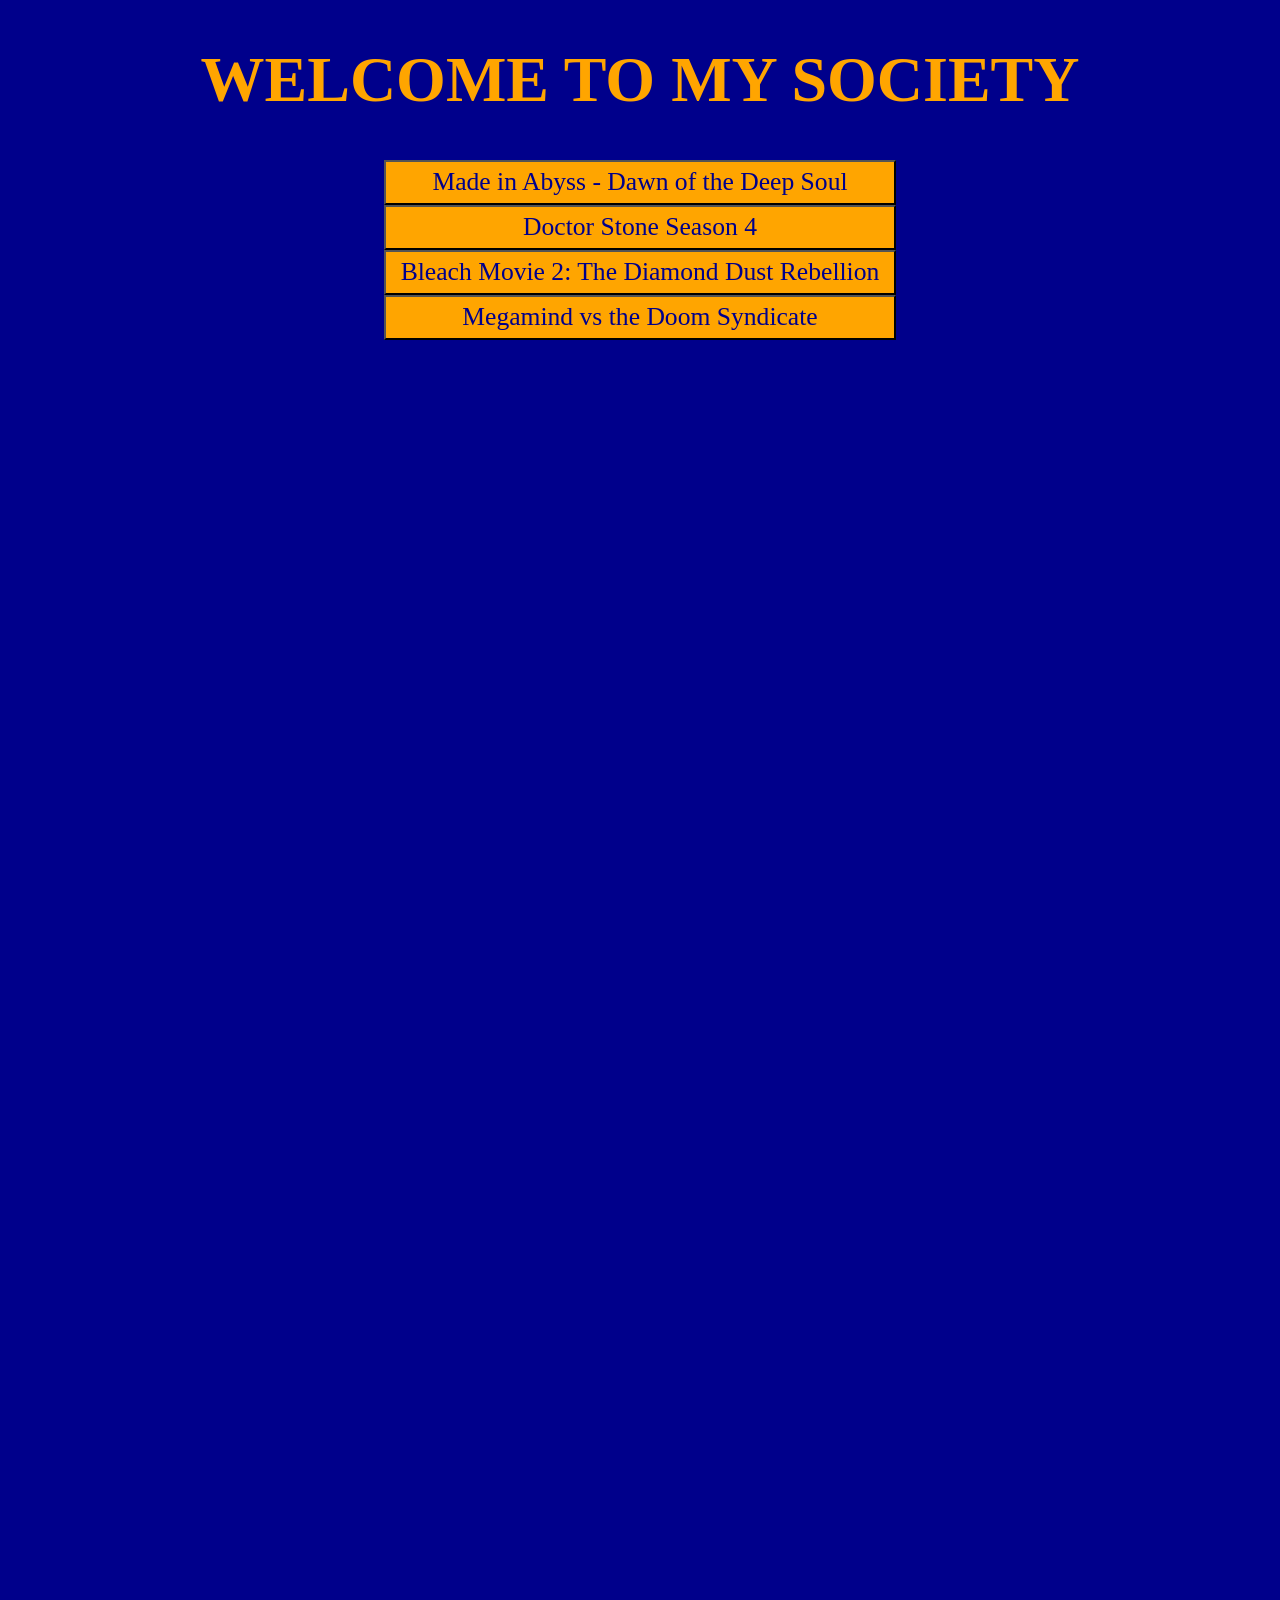
<file: index.html>
<!DOCTYPE html>
<html>

<head>
    <title>YOKOSO</title>



    <style>
        body {
            background: darkblue;
            width: 100vw;
            height: 200vh;
            margin: 0;
            overflow-y: scroll;
            overflow-x: hidden;


        }

        .Maintitle {
            color: orange;
            text-align: center;
            font-size: 5vw;
            font-family: times new roman;
        }

        .VideoP {
            color: darkblue;
            font-size: 2vw;
            font-family: times new roman;
            background-color: orange;
            width: 40vw;
            height: 5vh;

        }


    </style>
</head>


<body>
    <h1 class="Maintitle">WELCOME TO MY SOCIETY</h1>
    <div style="text-align:center;"><form action="THECOLLECTION/MadeinAbyssDawnoftheDeepSoul.html" method="get"><button type="submit" class="VideoP">Made in Abyss - Dawn of the Deep Soul</button></form></div>
    <div style="text-align:center;"><form action="THECOLLECTION/DoctorStoneSeasonFour.html" method="get"><button type="submit" class="VideoP">Doctor Stone Season 4</button></form></div>
    <div style="text-align:center;"><form action="THECOLLECTION/BleachMovie2TheDiamondDustRebellion.html" method="get"><button type="submit" class="VideoP">Bleach Movie 2: The Diamond Dust Rebellion</button></form></div>
    <div style="text-align:center;"><form action="THECOLLECTION/MegamindvstheDoomSyndicate.html" method="get"><button type="submit" class="VideoP">Megamind vs the Doom Syndicate</button></form></div>








 


    <script>
        let Visio = MYTITLE
    </script>


</body>

</html>
</file>
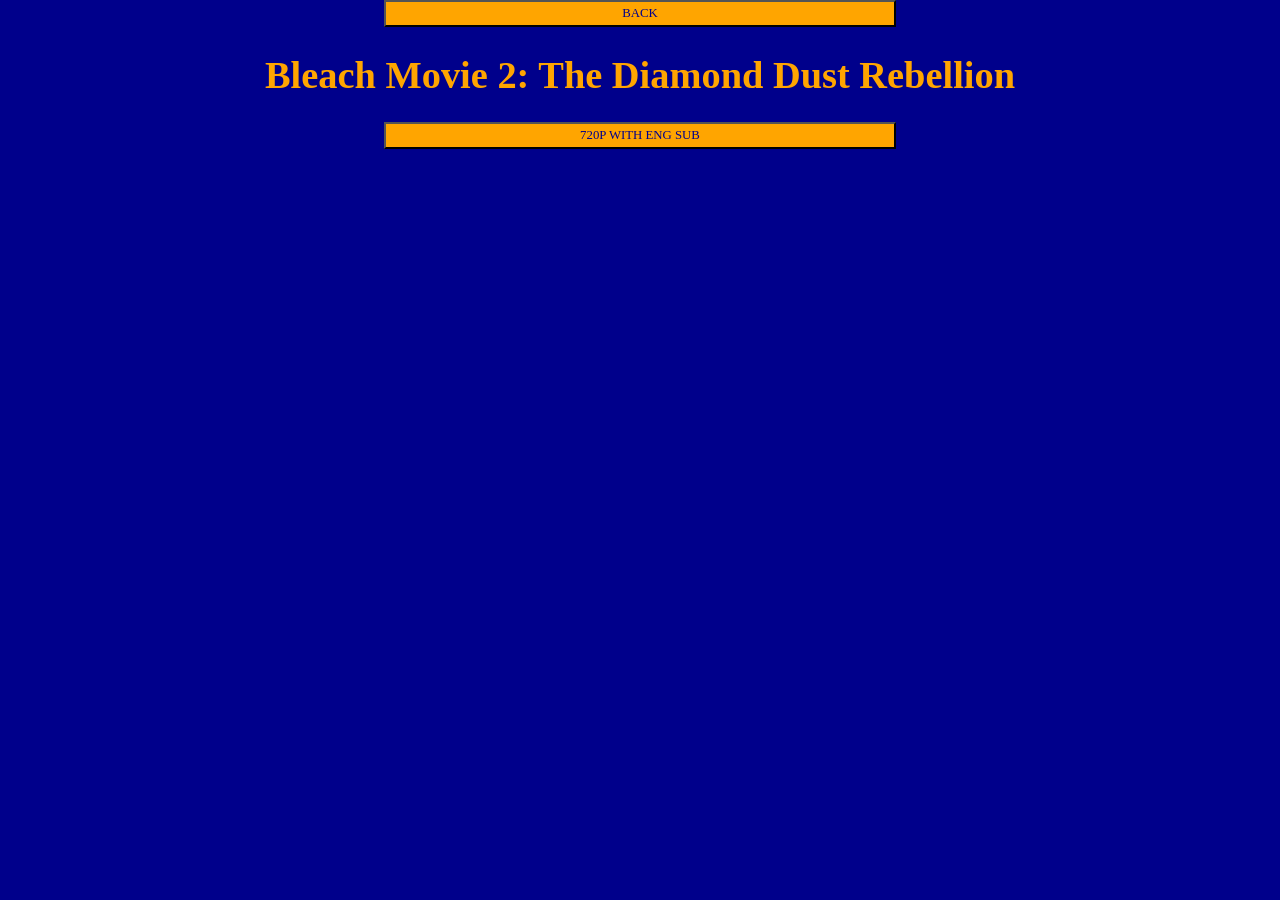
<file: THECOLLECTION/BleachMovie2TheDiamondDustRebellion.html>
<!DOCTYPE html>
<html>

<head>
    <title>NONAME</title>
    <link rel="stylesheet" href="Styles.css">


</head>


<body>
    <div class="VideoPDIV"><form action="../index.html" method="get"><button type="submit" class="VideoP">BACK</button></form></div>
    <h1 class="Maintitle">Bleach Movie 2: The Diamond Dust Rebellion</h1>
    <div class="VideoPDIV"><form action="BleachMovie2TheDiamondDustRebellion1.html" method="get"><button type="submit" class="VideoP">720P WITH ENG SUB</button></form></div>

</body>

</html>
</file>
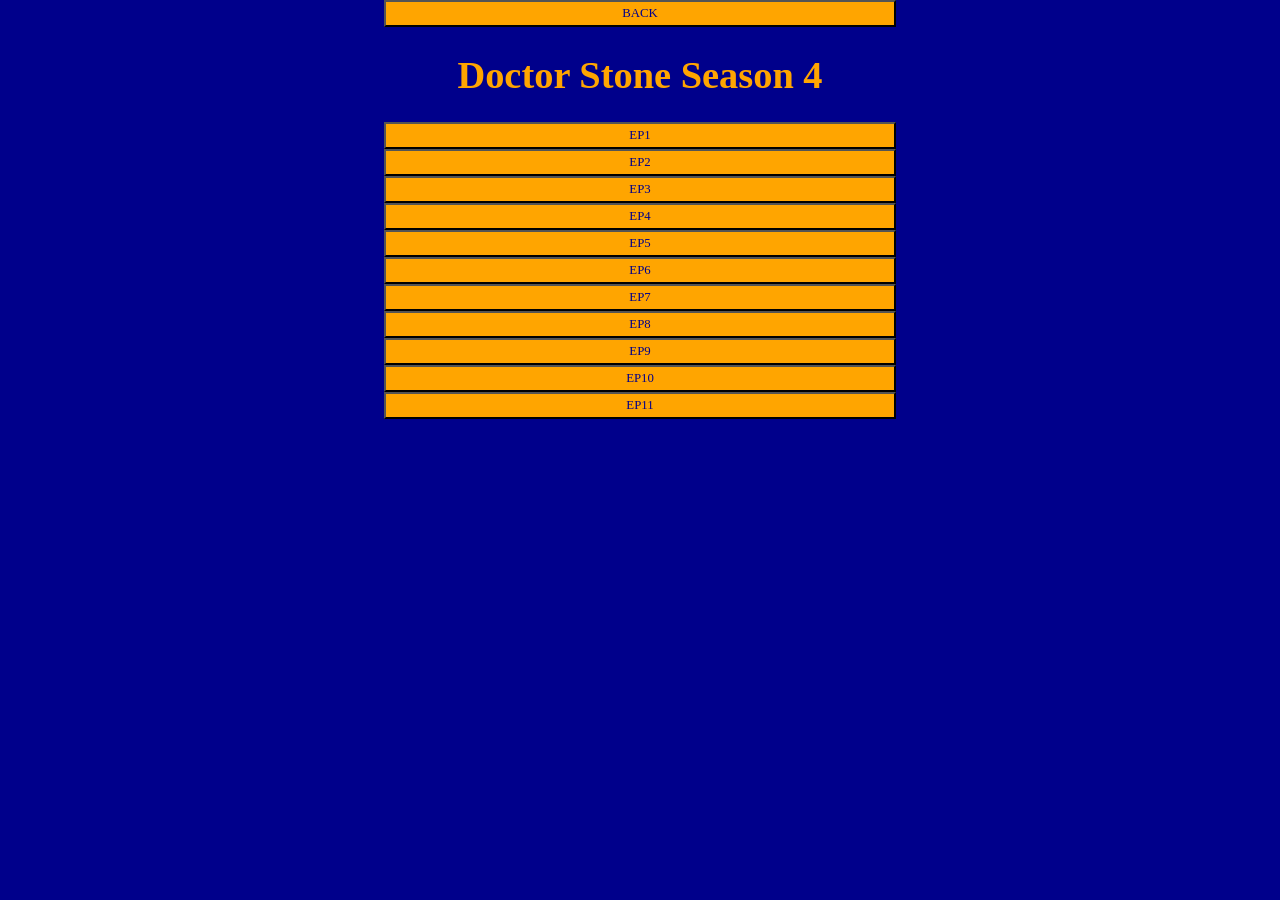
<file: THECOLLECTION/DoctorStoneSeasonFour.html>
<!DOCTYPE html>
<html>

<head>
    <title>NONAME</title>
    <link rel="stylesheet" href="Styles.css">


</head>


<body>
    <div class="VideoPDIV"><form action="../index.html" method="get"><button type="submit" class="VideoP">BACK</button></form></div>
    <h1 class="Maintitle">Doctor Stone Season 4</h1>
    <div class="VideoPDIV"><form action="DoctorStoneSeasonFour1.html" method="get"><button type="submit" class="VideoP">EP1</button></form></div>
    <div class="VideoPDIV"><form action="DoctorStoneSeasonFour2.html" method="get"><button type="submit" class="VideoP">EP2</button></form></div>
    <div class="VideoPDIV"><form action="DoctorStoneSeasonFour3.html" method="get"><button type="submit" class="VideoP">EP3</button></form></div>
    <div class="VideoPDIV"><form action="DoctorStoneSeasonFour4.html" method="get"><button type="submit" class="VideoP">EP4</button></form></div>
    <div class="VideoPDIV"><form action="DoctorStoneSeasonFour5.html" method="get"><button type="submit" class="VideoP">EP5</button></form></div>
    <div class="VideoPDIV"><form action="DoctorStoneSeasonFour6.html" method="get"><button type="submit" class="VideoP">EP6</button></form></div>
    <div class="VideoPDIV"><form action="DoctorStoneSeasonFour7.html" method="get"><button type="submit" class="VideoP">EP7</button></form></div>
    <div class="VideoPDIV"><form action="DoctorStoneSeasonFour8.html" method="get"><button type="submit" class="VideoP">EP8</button></form></div>
    <div class="VideoPDIV"><form action="DoctorStoneSeasonFour9.html" method="get"><button type="submit" class="VideoP">EP9</button></form></div>
    <div class="VideoPDIV"><form action="DoctorStoneSeasonFour10.html" method="get"><button type="submit" class="VideoP">EP10</button></form></div>
    <div class="VideoPDIV"><form action="DoctorStoneSeasonFour11.html" method="get"><button type="submit" class="VideoP">EP11</button></form></div>

</body>

</html>
</file>
<file: THECOLLECTION/Styles.css>
body {
    background: darkblue;
    width: 100vw;
    height: 100vh;
    margin: 0;
    overflow-y: scroll;
    overflow-x: hidden;
}

.Maintitle {
    color: orange;
    text-align: center;
    font-size: 3vw;
    font-family: "Times New Roman";
}

.VideoP {
    color: darkblue;
    font-size: 1vw;
    font-family: "Times New Roman";
    background-color: orange;
    width: 40vw;
    height: 3vh;
}

.VideoPDIV {
    text-align: center;
}

.Video {
    display: block;
    width: 80vw;
    height: 45vw;
    border: none;
    margin: auto;
}

.MainMenu {
    color: darkblue;
    font-size: 1vw;
    font-family: "Times New Roman";
    background-color: orange;
    width: 5vw;
    height: 3vh;
}
</file>
